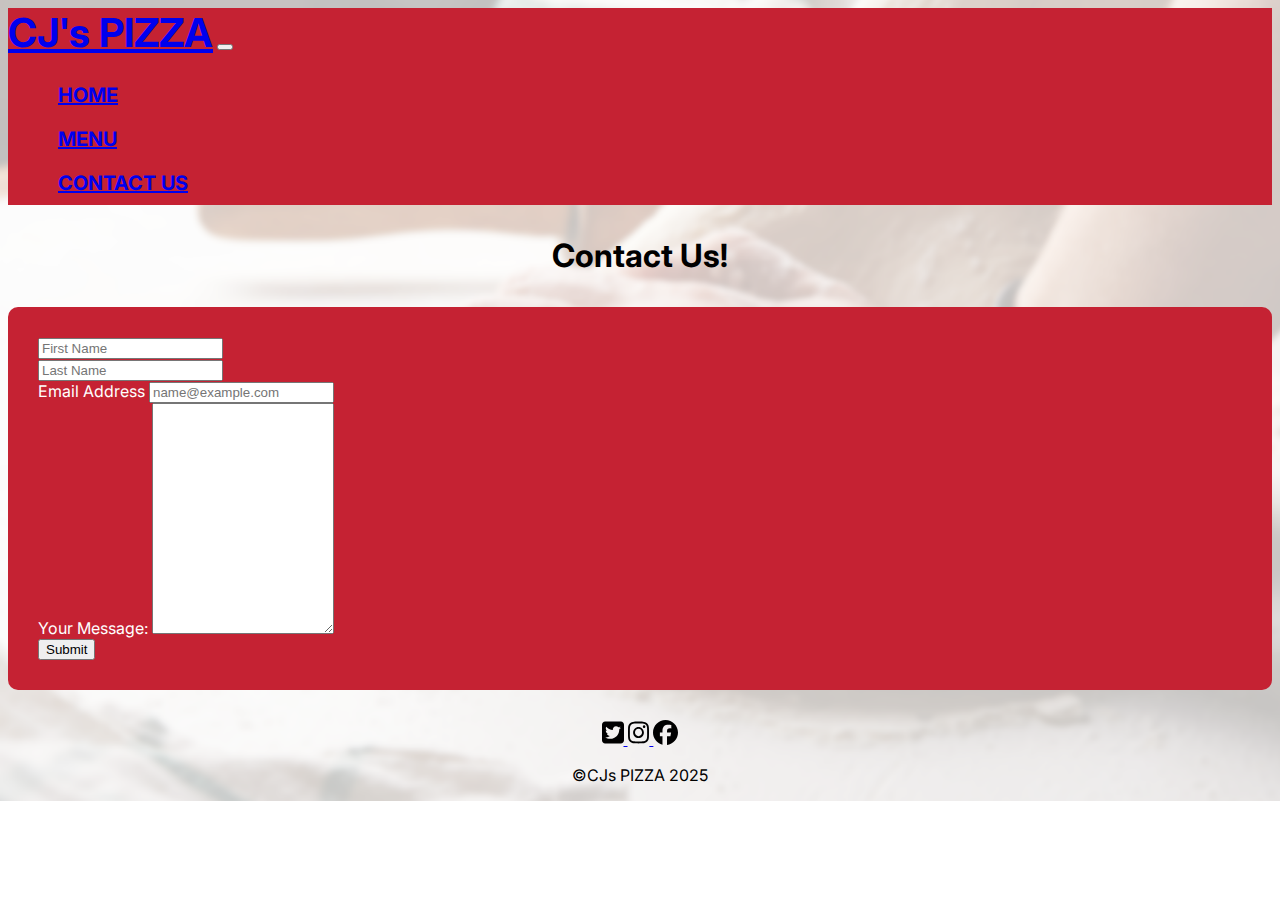
<file: contact.html>
<!doctype html>
<html lang="en">
    <head>
        <title>CJ's Pizza!</title>
        <!-- Required meta tags -->
        <meta charset="utf-8" />
        <meta
            name="viewport"
            content="width=device-width, initial-scale=1, shrink-to-fit=no"
        />
        <link rel="preconnect" href="https://fonts.googleapis.com">
        <link rel="preconnect" href="https://fonts.gstatic.com" crossorigin>
        <link href="https://fonts.googleapis.com/css2?family=Inter:ital,opsz,wght@0,14..32,100..900;1,14..32,100..900&display=swap" rel="stylesheet">

        <!-- Bootstrap CSS v5.2.1 -->
        <link
            href="https://cdn.jsdelivr.net/npm/bootstrap@5.3.2/dist/css/bootstrap.min.css"
            rel="stylesheet"
            integrity="sha384-T3c6CoIi6uLrA9TneNEoa7RxnatzjcDSCmG1MXxSR1GAsXEV/Dwwykc2MPK8M2HN"
            crossorigin="anonymous"
        />
        <link rel="stylesheet" href="./styles/styles.css">
    </head>

    <body>
        <header>
            <!-- place navbar here -->
            <nav class="navbar navbar-expand-lg" style="background-color: #c52233;">
                <div class="container justify-content-center">
                  <a class="navbar-brand" href="#"><strong>CJ's PIZZA</strong></a>
                  <button class="navbar-toggler" type="button" data-bs-toggle="collapse" data-bs-target="#navbarSupportedContent" aria-controls="navbarSupportedContent" aria-expanded="false" aria-label="Toggle navigation">
                    <span class="navbar-toggler-icon"></span>
                  </button>
                  <div class="collapse navbar-collapse flex-grow-0" id="navbarSupportedContent">
                    <ul class="navbar-nav me-auto mb-2 mb-lg-0">
                        <li class="nav-item">
                            <a class="nav-link"  href="./index.html"><b>HOME</b></a>
                        </li>
                        <li class="nav-item">
                          <a class="nav-link"  href="./menu.html"><b>MENU</b></a>
                        </li>
                        <li class="nav-item">
                          <a class="nav-link active" aria-current="page" href="./contact.html"><b>CONTACT US</b></a>
                        </li>
                      </li>
                  </div>
                </div>
              </nav>
        </header>
        <main>
            <div class="container">
                <h1>Contact Us!</h1>
            <form class="contact">
                <div class="row">
                  <div class="col">
                    <input type="text" class="form-control" placeholder="First Name" required>
                  </div>
                  <div class="col">
                    <input type="text" class="form-control" placeholder="Last Name" required>
                  </div>
                </div>
                <div class="form-group">
                    <label for="exampleFormControlInput1">Email Address</label>
                    <input type="email" class="form-control" id="exampleFormControlInput1" placeholder="name@example.com" required>
                  </div>
                  <div class="form-group">
                    <label for="exampleFormControlTextarea1">Your Message:</label>
                    <textarea class="form-control" id="exampleFormControlTextarea1" rows="15" required></textarea>
                  </div>
                  <input class="btn btn-primary" type="submit" value="Submit">
              </form>
            </div>
            
        </main>
        <footer>
            <!-- place footer here -->
            <div class="container-fluid">
                <div class="footer">
                        <a href="https:twitter.com/randomaccount">
                            <img src="./images/square-twitter-brands-solid.svg" height="25" alt="twitter logo" >
                        </a>
                        <a href="https:instagram.com/randomaccount">
                            <img src="./images/instagram-brands-solid.svg" height="25" alt="instagram logo">
                        </a>
                        <a href="https:facebook.com/randomaccount">
                            <img src="./images/facebook-brands-solid.svg" height="25" alt="facebook logo">
                        </a>
                        <p>&copy;CJs PIZZA 2025</p>
                </div>
            </div>
        </footer>
        <!-- Bootstrap JavaScript Libraries -->
        <script
            src="https://cdn.jsdelivr.net/npm/@popperjs/core@2.11.8/dist/umd/popper.min.js"
            integrity="sha384-I7E8VVD/ismYTF4hNIPjVp/Zjvgyol6VFvRkX/vR+Vc4jQkC+hVqc2pM8ODewa9r"
            crossorigin="anonymous"
        ></script>

        <script
            src="https://cdn.jsdelivr.net/npm/bootstrap@5.3.2/dist/js/bootstrap.min.js"
            integrity="sha384-BBtl+eGJRgqQAUMxJ7pMwbEyER4l1g+O15P+16Ep7Q9Q+zqX6gSbd85u4mG4QzX+"
            crossorigin="anonymous"
        ></script>
    </body>
</html>
</file>
<file: styles/styles.css>
.navbar {
    margin-bottom: 10px;
}
.navbar-brand{
    font-size: 40px;
}
.nav-item{
    font-size: 20px;
    padding: 10px;
}

.nav-item:hover{
    background-color: #74121d;
    border-radius: 10px;
}

body{
    background-image: url(../images/dough-background.png);
    background-repeat: no-repeat;
    background-size: cover;
    font-family:'Inter';
}

h1,h2,h3{
    text-align: center;
    padding: 10px;
}
.info{
    background-color: #c52233;
    border-radius: 10px;
    padding: 10px;
}
#info-text{
    color:white;
    font-size: 15px;
}
.carousel-inner {
    border: 5px, solid, #c52233;
    border-radius: 10px;
    
}
.col-sm {
    background-color: #c52233;
    border-radius: 10px;
    margin: 10px;
}
.review-text {
    color: white;
    font-size: 15px;
}
.pizza-items{
   text-align: left;
   display:flex;
   color: white;
   background-color: #c52233;
   border-radius: 10px;
   padding: 20px;
}
.build-pizza{
    text-align: center;
    color: white;
    background-color: #c52233;
    border-radius: 10px;
    margin: 10px;
    padding: 10px;
}
.hot-dishes{
    text-align: center;
    display: inline-block;
    margin-left: 38%;
    color: white;
    background-color: #c52233;
    border-radius: 10px;
    padding: 20px;
 }
.footer {
    text-align: center;
}
.food-img {
    display: inline-block;
    justify-content: center;
    padding: 10px;
    margin-top: 20px;
    margin-bottom: 20px;
    margin-left: 33%;
    background-color: #c52233;
    border-radius: 10px;

}

.contact {
    background-color: #c52233;
    border-radius: 10px;
    padding: 30px;
    margin-bottom: 30px;
    color: white;
}

li::marker{font-size:0;}
</file>
